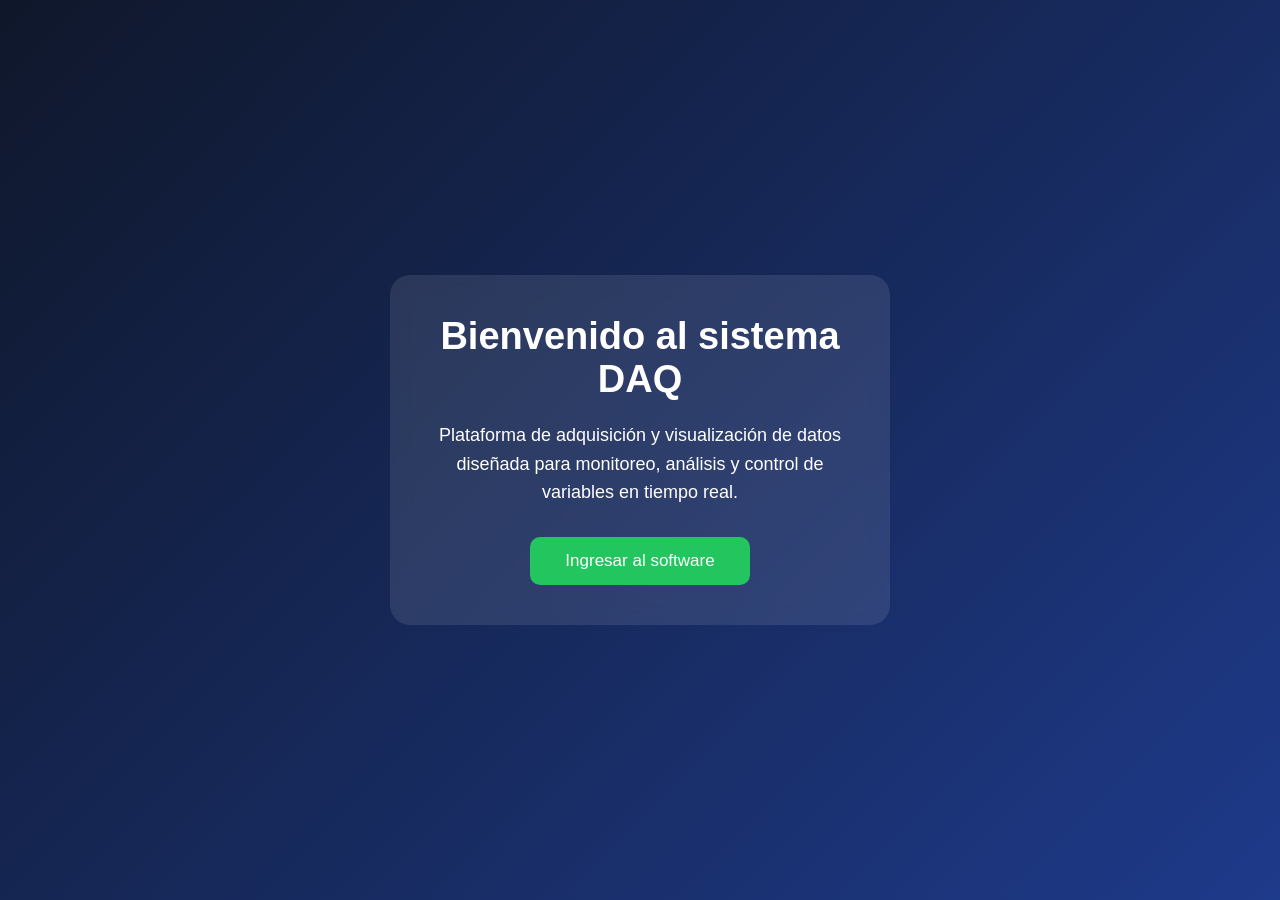
<file: public/index.html>
<!DOCTYPE html>
<html lang="es">

<head>
    <meta charset="UTF-8">
    <meta name="viewport" content="width=device-width, initial-scale=1.0">
    <title>DAQ System</title>

    <link rel="stylesheet" href="../src/css/style.css">
</head>

<body>

    <main class="contenedor">

        <section class="bienvenida">

            <h1>Bienvenido al sistema DAQ</h1>

            <p>
                Plataforma de adquisición y visualización de datos 
                diseñada para monitoreo, análisis y control de variables 
                en tiempo real.
            </p>

            <button onclick="irSoftware()">
                Ingresar al software
            </button>

        </section>

    </main>


    <script>
        function irSoftware() {
            window.location.href = "pages/daq.html";
        }
    </script>

</body>

</html>
</file>
<file: src/css/style.css>
* {
    margin: 0;
    padding: 0;
    box-sizing: border-box;
    font-family: Arial, Helvetica, sans-serif;
}


body {
    height: 100vh;
    background: linear-gradient(135deg, #0f172a, #1e3a8a);

    display: flex;
    justify-content: center;
    align-items: center;
}


.contenedor {

    width: 100%;
    display: flex;
    justify-content: center;
}


.bienvenida {

    width: 500px;
    padding: 40px;

    text-align: center;

    background: rgba(255,255,255,0.1);

    border-radius: 20px;

    color: white;

    backdrop-filter: blur(10px);

}


.bienvenida h1 {

    font-size: 38px;
    margin-bottom: 20px;

}


.bienvenida p {
    font-size: 18px;
    line-height: 1.6;
    margin-bottom: 30px;
}


button {

    padding: 14px 35px;

    border: none;
    border-radius: 10px;

    background: #22c55e;

    color: white;

    font-size: 17px;

    cursor: pointer;

    transition: 0.3s;

}


button:hover {

    transform: scale(1.05);

    background: #16a34a;

}
</file>
